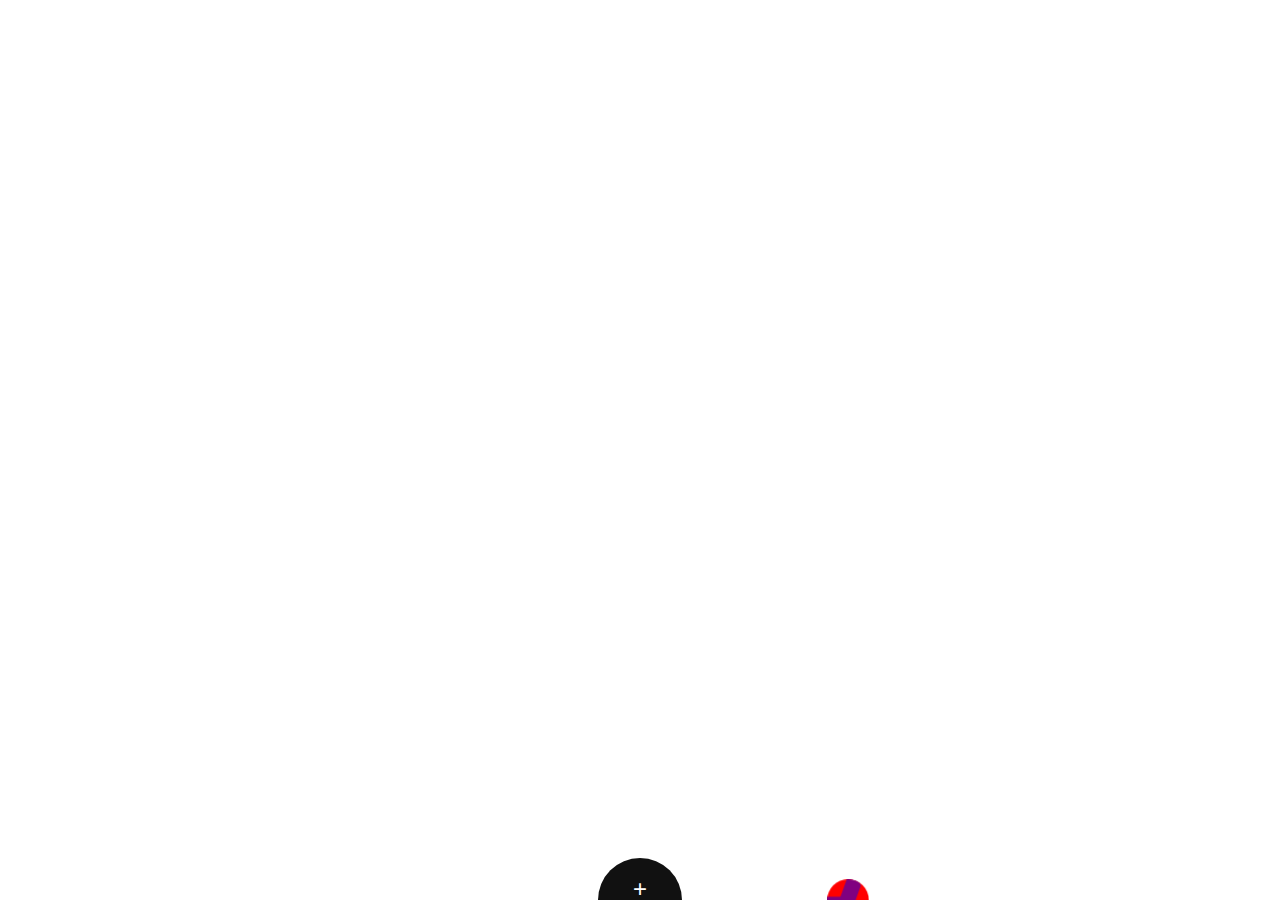
<file: circularnav.html>
<!DOCTYPE HTML>
<html lang="en">
    <head>
        <meta charset="utf-8">
        <title>Circular nav</title>
        <meta name="description" content="circular navigation">
        <meta name="viewport" content="width=device-width,initial-scale=1">
        <link rel="stylesheet" href="https://use.fontawesome.com/releases/v5.5.0/css/all.css" integrity="sha384-B4dIYHKNBt8Bc12p+WXckhzcICo0wtJAoU8YZTY5qE0Id1GSseTk6S+L3BlXeVIU"
            crossorigin="anonymous">
        <link rel="stylesheet" href="circularnav.css">
    </head>
    <body class="csstransforms">
        <!-- a button to trigger the opening and closing of navigation -->
        <button class="cn-button" id="cn-button">+</button>

        <!-- navigation bar items -->
        <div class="cn-wrapper">
            <ul>
                <li><a href="#"><span class="icon-picture"></span></li>
                <li><a href="#"><span class="icon-headphones"></span></li>
                <li><a href="#"><span class="icon-home"></span></li>
                <li><a href="#"><span class="icon-facetime-video"></span></li>
                <li><a href="#"><span class="icon-envelope-alt"></span></li>
            </ul>
        </div>

        <!-- overlay to cover page when the navigation is open -->
        <div id="cn-overlay" class="cn-overlay">This is the overlay</div>
        <script src="modernizr-custom.js"></script>
    </body>

</html>
</file>
<file: circularnav.css>
/* styles for navigation wrapper */

.csstransforms .cn-wrapper{
    background-color:red;
    font-size:1em;
    width:26em;
    height: 26em;
    overflow:hidden;
    position:fixed;
    z-index:10;
    bottom: -13em;;
    left:50%;
    border-radius:50%;
    transform:scale(0.1);
    transition: all .3s ease;
}

/* class applied via js that will scale the navigation up */
 .csstransforms .opened-nav {
    border-radius: 50%;
    transform: scale(1);
}

/* styling to position the button which will trigger the openng and closing of navigatio */
.cn-button {
    border:none;
    background:none;
    color:white;
    text-align:center;
    font-size: 1.5em;
    padding-bottom: 1em;
    height: 3.5em;
    width: 3.5em;
    background-color: #111;
    position: fixed;
    left: 50%;
    margin-left: -1.75em;
    bottom: -1.75em;
    border-radius:50%;
    cursor: pointer;
    z-index:11;
} 
/* button on hover */
.cn-button:hover,
.cn-button:active,
.cn-button:focus{
    background-color: #333;
}

/* the overlay when the navigation is opened */
.cn-overlay{
    width:100%;
    height:100%;
    background-color: rgb(0,0,0,0.6);
    position: fixed;
    top: 0;
    left: 0;
    bottom:0;
    right:0;
    opacity:0;
    /* transition: <property><duration><timing-function><delay> */
    transition: all .3s ease;
    z-index:2;
    pointer-events: none;
}

.cn-overlay.on-overlay{
    pointer-events:auto;
    opacity:1;
}

/* now lets apply the logic */

.csstransforms .cn-wrapper li {
    /* position items absolutely into container */
    position: absolute;
    /* font size */
    font-size: 1.5em;
    width:10em;
    height:10em;

    /* set transform origin */
    transform-origin:100% 100%;
    overflow:hidden;
    
    left:50%;
    top:50%;
    margin-top: -1.3em;
    margin-left:-10em;
    transition: border .3s ease;
    background-color: purple;
}

.csstransforms .cn-wrapper li a {
    display: block;
    font-size: 1.18em;
    height:14.5em;
    width: 14.5em;
    position:absolute;
    bottom: -7.25em;
    right: -7.25em;
    border-radius: 50%;
    text-decoration:none;
    color: #fff;
    padding-top: 1.8em;
    transform: skew(-50deg) rotatate(-70deg) scale(1);
    transition: opacity 0.3s, color 0.3s;
}

.csstransforms .cn-wrapper li a span {
    font-size: 1.1em;
    opacity: 0.7;
}
/* for a central angle x, the list items must be skewed by 90-x degrees in this case x=40deg so skew angle is 50deg
items should be rotated by x, minus (sum of angles - 180)2s (for this demo) */

.csstransforms .cn-wrapper li:first-child{
    transform: rotate(-10deg) skew(50deg);

}

.csstransforms .cn-wrapper li:nth-child(2){
    transform:rotate(30deg) skew(50deg);
}

.csstransforms .cn-wrapper li:nth-child(3) {
    transform: rotate(70deg) skew(50deg);
}
.csstransforms .cn-wrapper li:nth-child(4) {
    transform: rotate(110deg) skew(50deg);
}
.csstransforms .cn-wrapper li:nth-child(5) {
    transform: rotate(150deg) skew(50deg);
}
</file>
